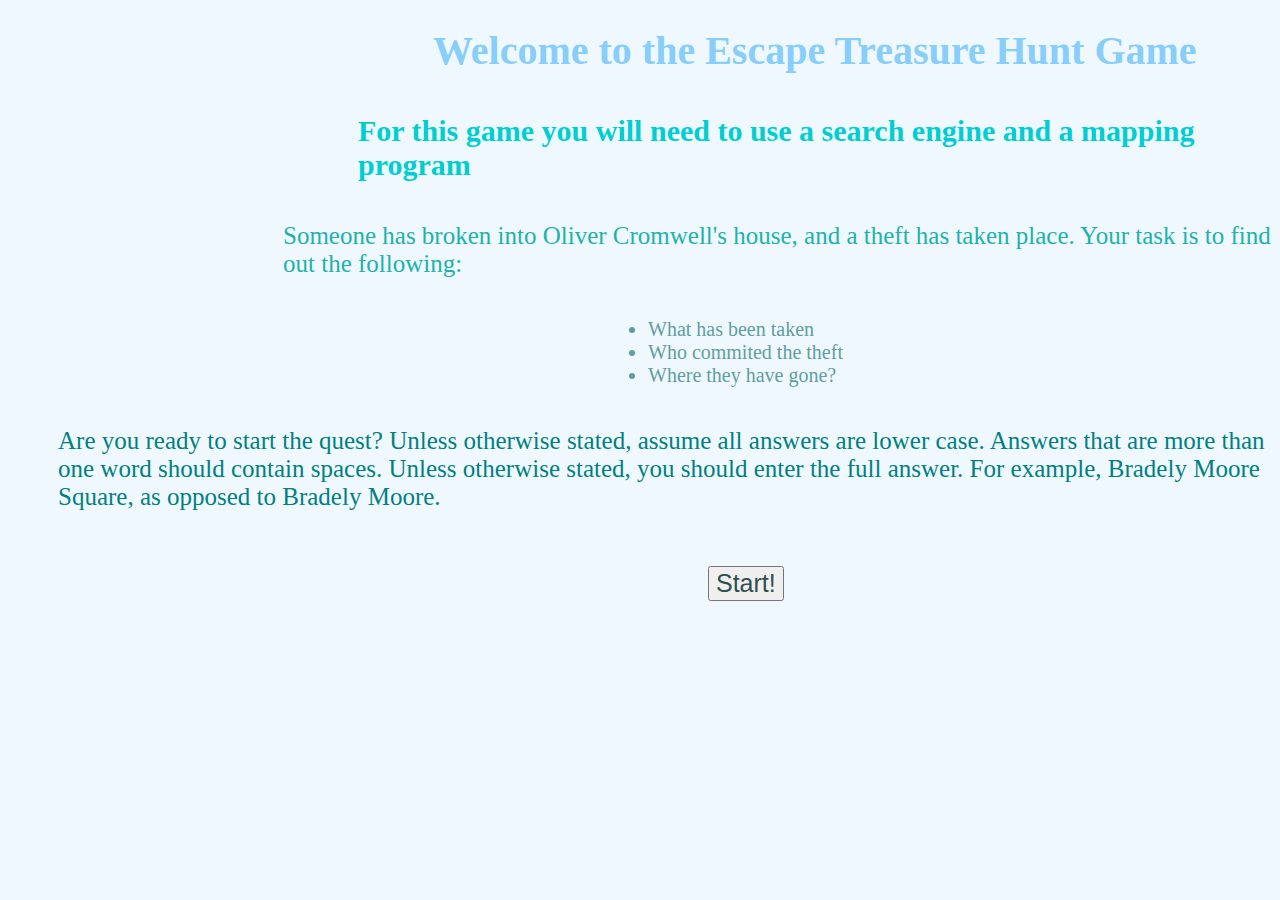
<file: index.html>
<!DOCTYPE html>
<html lang = "en">
    <head> 
        <meta charset="UTF-8">
        <meta name="viewport" content="width=device-width, initial-scale=1.0">
        <title>Escape Treasure Hunt Game</title>
        <link rel = "Stylesheet" href = "app.css">
    </head>
    <body id = "bodyOriginal">
        <h1>Welcome to the Escape Treasure Hunt Game</h1>
        <h2>For this game you will need to use a search engine and a mapping program</h2>
        <p id="Explain">Someone has broken into Oliver Cromwell's house, and a theft has taken place. Your task is to find out the following:  
        </p>
        <ul>
            <li>What has been taken</li>
            <li>Who commited the theft</li>
            <li>Where they have gone?</li> 
        </ul>
        <p id= "Ready">Are you ready to start the quest?
            Unless otherwise stated, assume all answers are lower case. Answers that are more than one word should contain spaces.
            Unless otherwise stated, you should enter the full answer. For example, Bradely Moore Square, as opposed to Bradely Moore.</p>
        <form action = "clue-1.html">
            <button> Start!</button>
            
        </form>
        <script src="app.js"></script>

    </body>

</html>
</file>
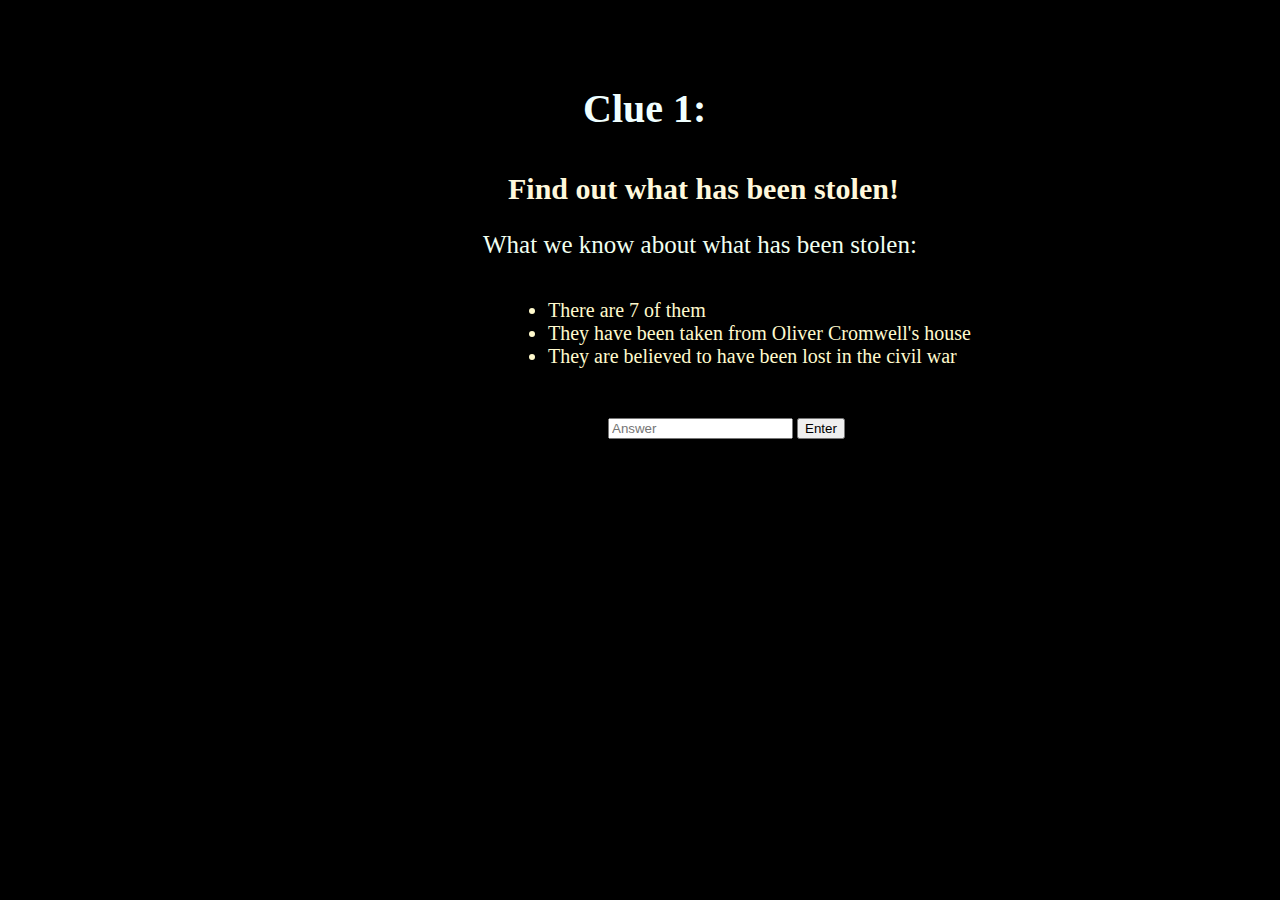
<file: clue-1.html>
<!DOCTYPE html>
<html>
<head>
    <meta charset="UTF-8">
    <meta name="viewport" content="width=device-width, initial-scale=1.0">
    <title>Escape Treasure Hunt Game</title>
    <link rel = "Stylesheet" href = "app.css">
</head>
<body class = "body">
    <button id = "hint1" class = "hint" onclick = "hint1()">Hint</button>
   <h1 id = "Clue-1">Clue 1:</h1> 
   <h2 id = "Task1">Find out what has been stolen!</h2>
   <p id = "Text1">What we know about what has been stolen:</p>
   <ul id = "Clue1">
       <li>There are 7 of them</li>
       <li>They have been taken from Oliver Cromwell's house</li>
       <li>They are believed to have been lost in the civil war</li>
   </ul>
   <form id = "answer1" name = "1stanswer" action="clue-2.html" onsubmit="return validateAnswer()">
       <input type = "text" name = "ans" placeholder = "Answer">
       <input type = "submit" value = "Enter">
   </form>
   <p id="incorrect1"></p>
   <script src="app.js"></script>
</body>
</html>
</file>
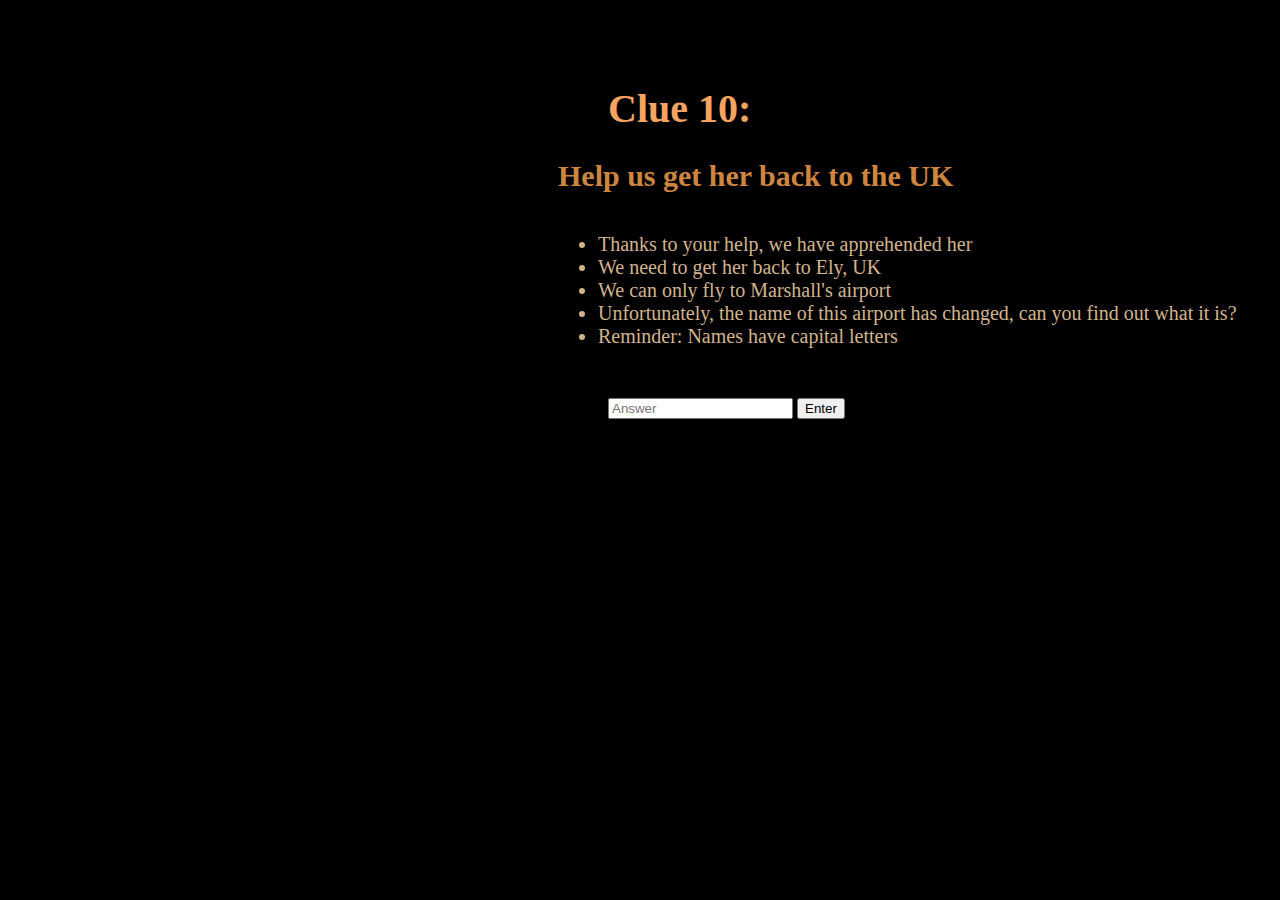
<file: clue-10.html>
<!DOCTYPE html>
<html>
<head>
    <meta charset="UTF-8">
    <meta name="viewport" content="width=device-width, initial-scale=1.0">
    <title>Escape Treasure Hunt Game</title>
    <link rel = "Stylesheet" href = "app.css">
</head>
<body class = "body">
    <button id = "hint10" class = "hint" onclick = "hint10()">Hint</button>
   <h1 id = "Clue-10">Clue 10:</h1> 
   <h2 id = "Task10">Help us get her back to the UK</h2>
   <ul id = "Clue10">
       <li>Thanks to your help, we have apprehended her</li>
       <li>We need to get her back to Ely, UK</li>
       <li>We can only fly to Marshall's airport</li>
       <li>Unfortunately, the name of this airport has changed, can you find out what it is?</li>
       <li>Reminder: Names have capital letters</li>
   </ul>
   <form id = "answer10" name = "10thanswer" action="end.html" onsubmit="return validateAnswer10()">
       <input type = "text" name = "ans" placeholder = "Answer">
       <input type = "submit" value = "Enter">
   </form>
   <p id="incorrect10"></p>
   <script src="app.js"></script>
</body>
</html>
</file>
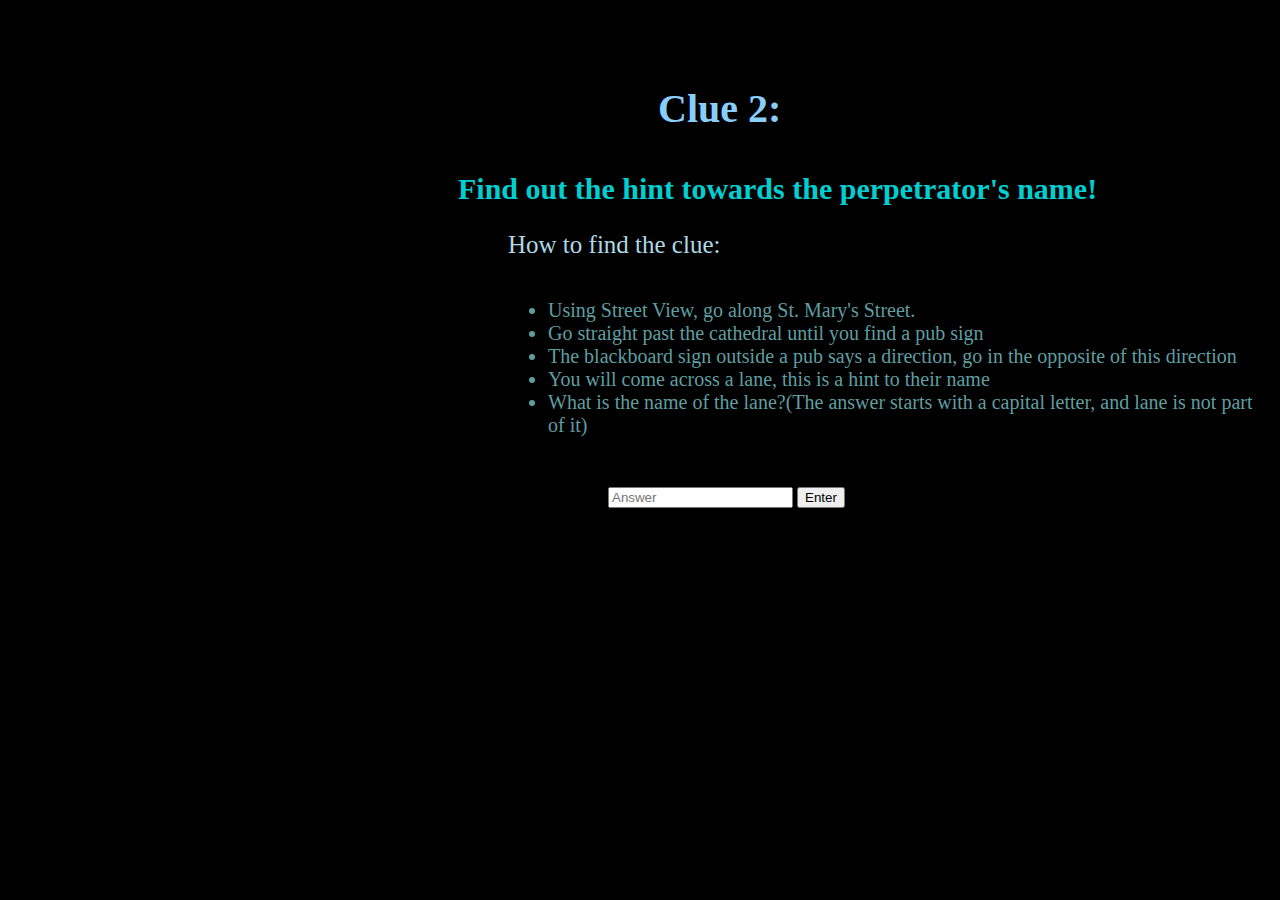
<file: clue-2.html>
<!DOCTYPE html>
<html>
<head>
    <meta charset="UTF-8">
    <meta name="viewport" content="width=device-width, initial-scale=1.0">
    <title>Escape Treasure Hunt Game</title>
    <link rel = "Stylesheet" href = "app.css">
</head>
<body class = "body">
    <button id = "hint2" class = "hint" onclick = "hint2()">Hint</button>
   <h1 id = "Clue-2">Clue 2:</h1> 
   <h2 id = "Task2">Find out the hint towards the perpetrator's name!</h2>
   <p id = "Text2">How to find the clue:</p>
   <ul id = "Clue2">
       <li>Using Street View, go along St. Mary's Street.</li>
       <li>Go straight past the cathedral until you find a pub sign</li>
       <li>The blackboard sign outside a pub says a direction, go in the opposite of this direction</li>
       <li>You will come across a lane, this is a hint to their name</li>
       <li>What is the name of the lane?(The answer starts with a capital letter, and lane is not part of it)</li>
   </ul>
   <form id = "answer2" name = "2ndanswer" action="clue-3.html" onsubmit="return validateAnswer2()">
       <input type = "text" name = "ans" placeholder = "Answer">
       <input type = "submit" value = "Enter">
   </form>
   <p id="incorrect2"></p>
   <script src="app.js"></script>
</body>
</html>
</file>
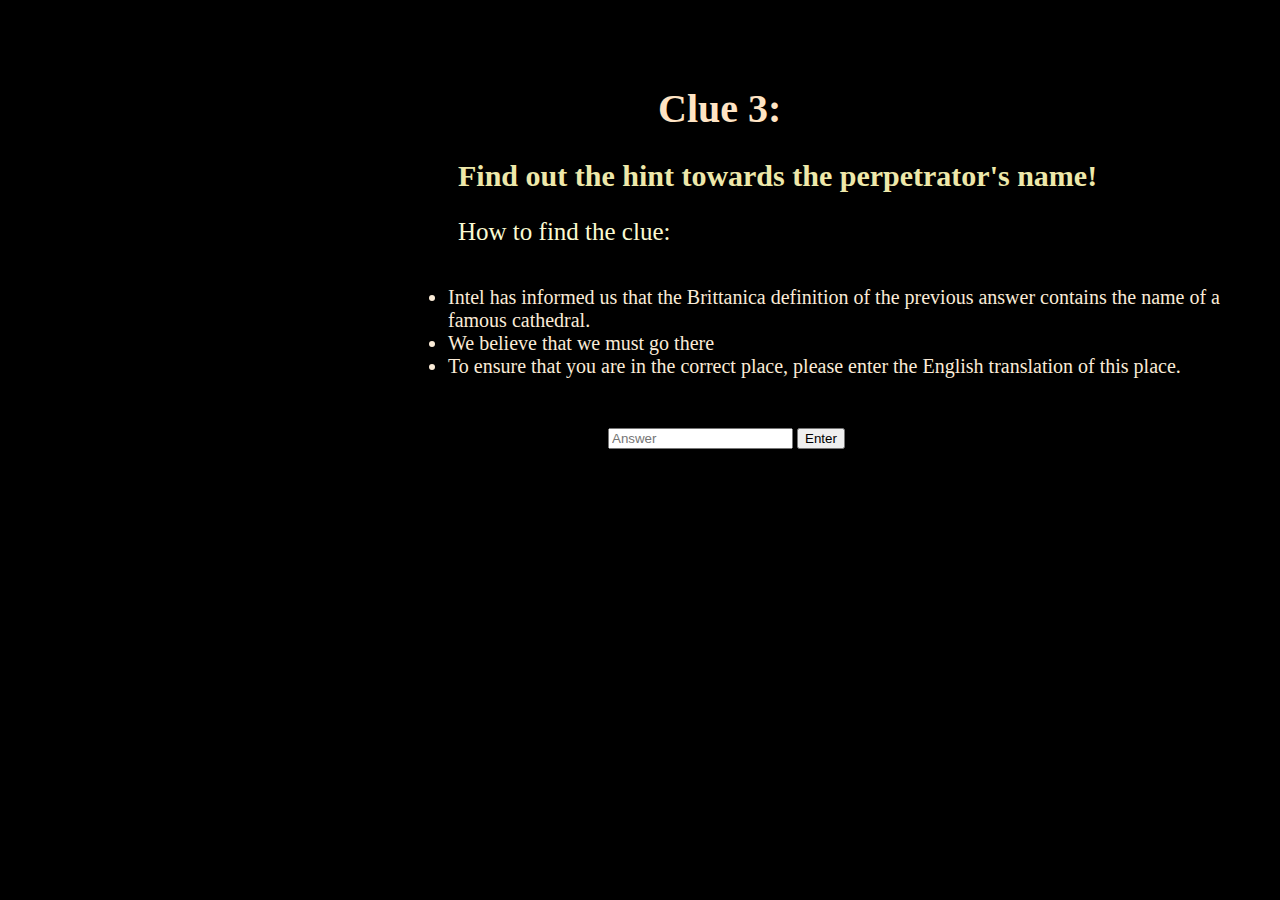
<file: clue-3.html>
<!DOCTYPE html>
<html>
<head>
    <meta charset="UTF-8">
    <meta name="viewport" content="width=device-width, initial-scale=1.0">
    <title>Escape Treasure Hunt Game</title>
    <link rel = "Stylesheet" href = "app.css">
</head>
<body class = "body">
    <button id = "hint3" class = "hint" onclick = "hint3()">Hint</button>
   <h1 id = "Clue-3">Clue 3:</h1> 
   <h2 id = "Task3">Find out the hint towards the perpetrator's name!</h2>
   <p id = "Text3">How to find the clue:</p>
   <ul id = "Clue3">
       <li>Intel has informed us that the Brittanica definition of the previous answer contains the name of a famous cathedral.</li>
       <li>We believe that we must go there</li>
       <li>To ensure that you are in the correct place, please enter the English translation of this place.</li>
   </ul>
   <form id = "answer3" name = "3rdanswer" action="clue-4.html" onsubmit="return validateAnswer3()">
       <input type = "text" name = "ans" placeholder = "Answer">
       <input type = "submit" value = "Enter">
   </form>
   <p id="incorrect3"></p>
   <script src="app.js"></script>
</body>
</html>
</file>
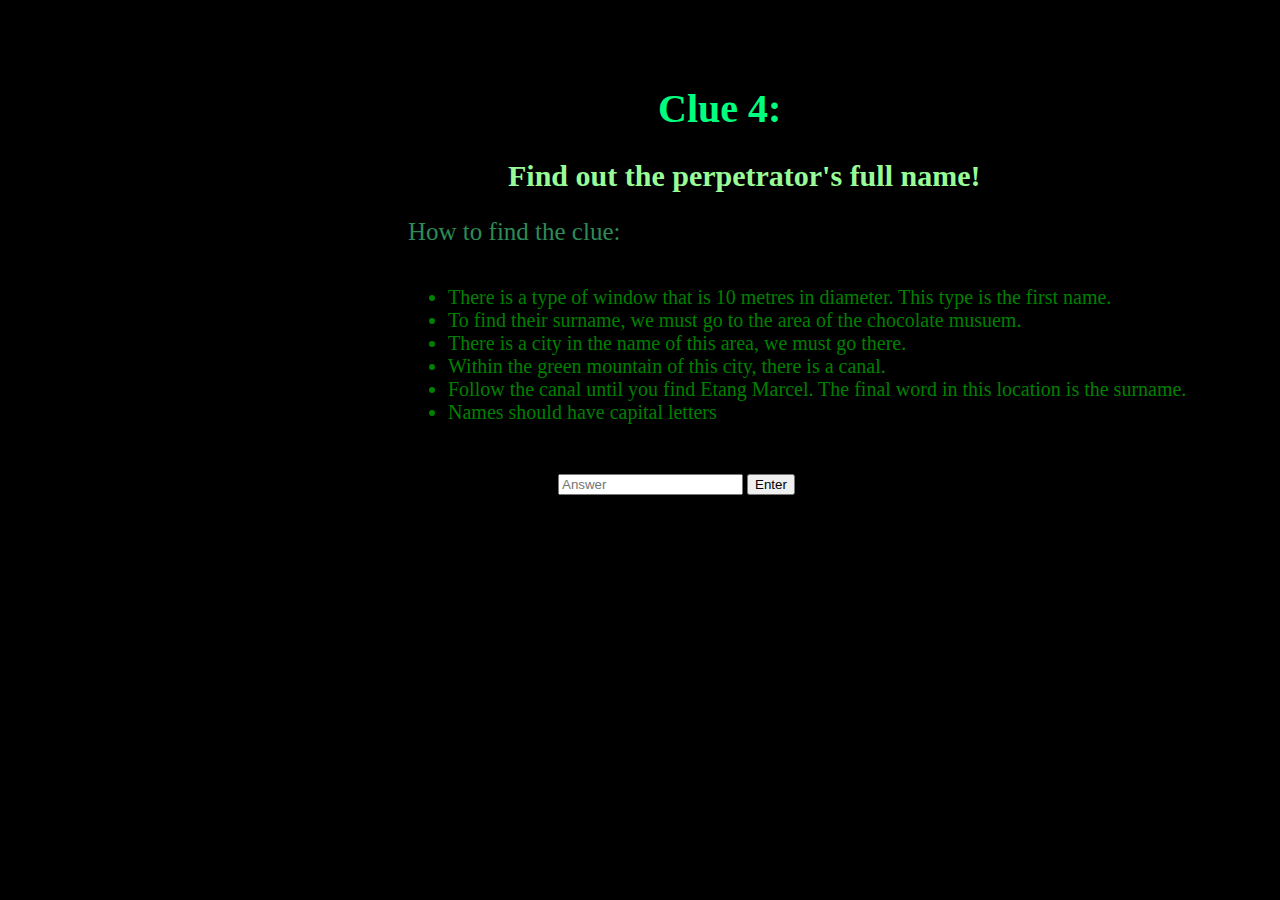
<file: clue-4.html>
<!DOCTYPE html>
<html>
<head>
    <meta charset="UTF-8">
    <meta name="viewport" content="width=device-width, initial-scale=1.0">
    <title>Escape Treasure Hunt Game</title>
    <link rel = "Stylesheet" href = "app.css">
</head>
<body class = "body">
    <button id = "hint4" class = "hint" onclick = "hint4()">Hint</button>
   <h1 id = "Clue-4">Clue 4:</h1> 
   <h2 id = "Task4">Find out the perpetrator's full name!</h2>
   <p id = "Text4">How to find the clue:</p>
   <ul id = "Clue4">
       <li>There is a type of window that is 10 metres in diameter. This type is the first name.</li>
       <li>To find their surname, we must go to the area of the chocolate musuem.</li>
       <li>There is a city in the name of this area, we must go there. </li>
       <li>Within the green mountain of this city, there is a canal.</li>
       <li>Follow the canal until you find Etang Marcel. The final word in this location is the surname.</li>
       <li>Names should have capital letters</li>
   </ul>
   <form id = "answer4" name = "4thanswer" action="clue-5.html" onsubmit="return validateAnswer4()">
       <input type = "text" name = "ans" placeholder = "Answer">
       <input type = "submit" value = "Enter">
   </form>
   <p id="incorrect4"></p>
   <script src="app.js"></script>
</body>
</html>
</file>
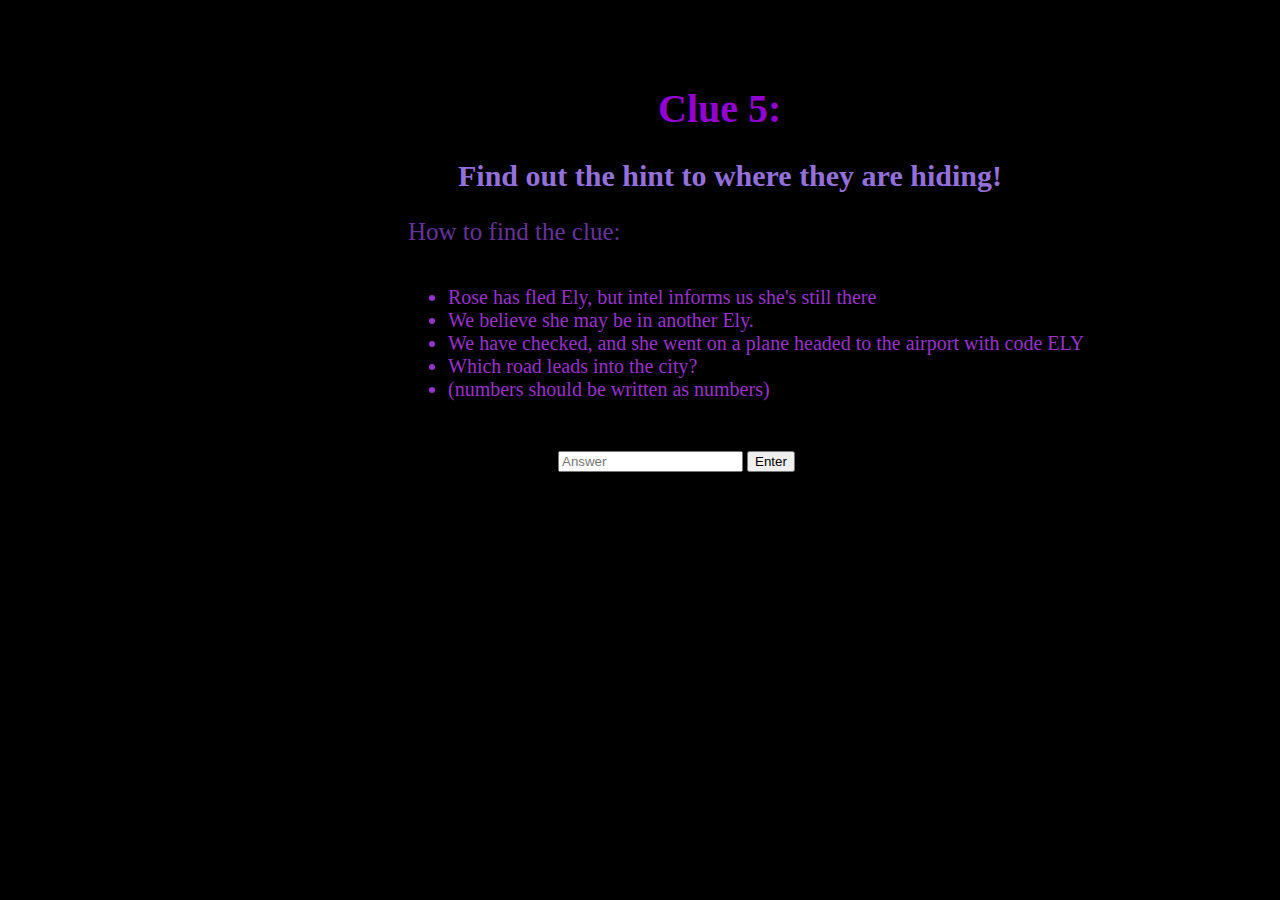
<file: clue-5.html>
<!DOCTYPE html>
<html>
<head>
    <meta charset="UTF-8">
    <meta name="viewport" content="width=device-width, initial-scale=1.0">
    <title>Escape Treasure Hunt Game</title>
    <link rel = "Stylesheet" href = "app.css">
</head>
<body class = "body">
    <button id = "hint5" class = "hint" onclick = "hint5()">Hint</button>
   <h1 id = "Clue-5">Clue 5:</h1> 
   <h2 id = "Task5">Find out the hint to where they are hiding!</h2>
   <p id = "Text5">How to find the clue:</p>
   <ul id = "Clue5">
       <li>Rose has fled Ely, but intel informs us she's still there</li>
       <li>We believe she may be in another Ely.</li>
       <li>We have checked, and she went on a plane headed to the airport with code ELY</li>
       <li>Which road leads into the city?</li>
       <li>(numbers should be written as numbers)</li>
   </ul>
   <form id = "answer5" name = "5thanswer" action="clue-6.html" onsubmit="return validateAnswer5()">
       <input type = "text" name = "ans" placeholder = "Answer">
       <input type = "submit" value = "Enter">
   </form>
   <p id="incorrect5"></p>
   <script src="app.js"></script>
</body>
</html>
</file>
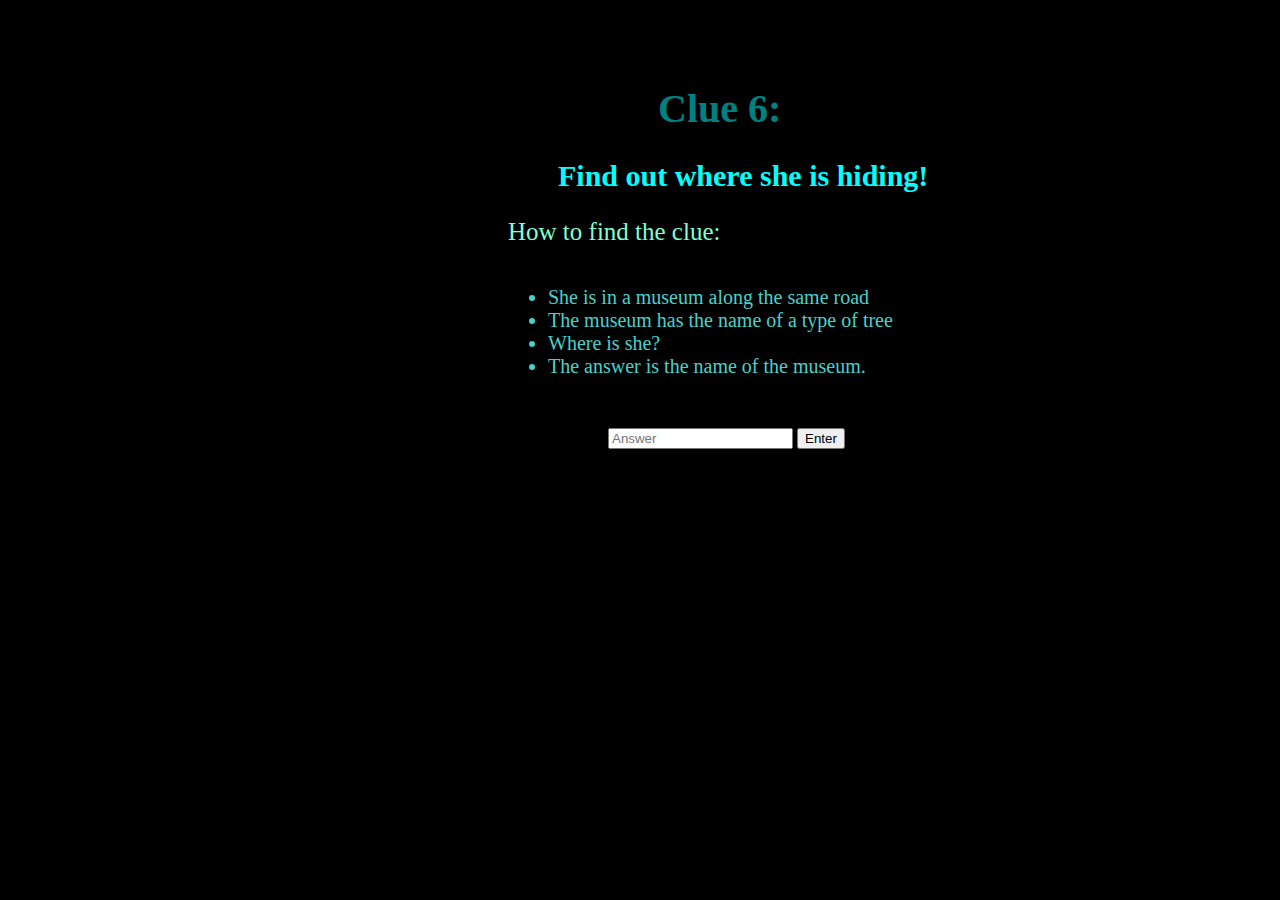
<file: clue-6.html>
<!DOCTYPE html>
<html>
<head>
    <meta charset="UTF-8">
    <meta name="viewport" content="width=device-width, initial-scale=1.0">
    <title>Escape Treasure Hunt Game</title>
    <link rel = "Stylesheet" href = "app.css">
</head>
<body class = "body">
    <button id = "hint6" class = "hint" onclick = "hint6()">Hint</button>
   <h1 id = "Clue-6">Clue 6:</h1> 
   <h2 id = "Task6">Find out where she is hiding!</h2>
   <p id = "Text6">How to find the clue:</p>
   <ul id = "Clue6">
       <li>She is in a museum along the same road</li>
       <li>The museum has the name of a type of tree</li>
       <li>Where is she?</li>
       <li>The answer is the name of the museum.</li>
   </ul>
   <form id = "answer6" name = "6thanswer" action="clue-7.html" onsubmit="return validateAnswer6()">
       <input type = "text" name = "ans" placeholder = "Answer">
       <input type = "submit" value = "Enter">
   </form>
   <p id="incorrect6"></p>
   <script src="app.js"></script>
</body>
</html>
</file>
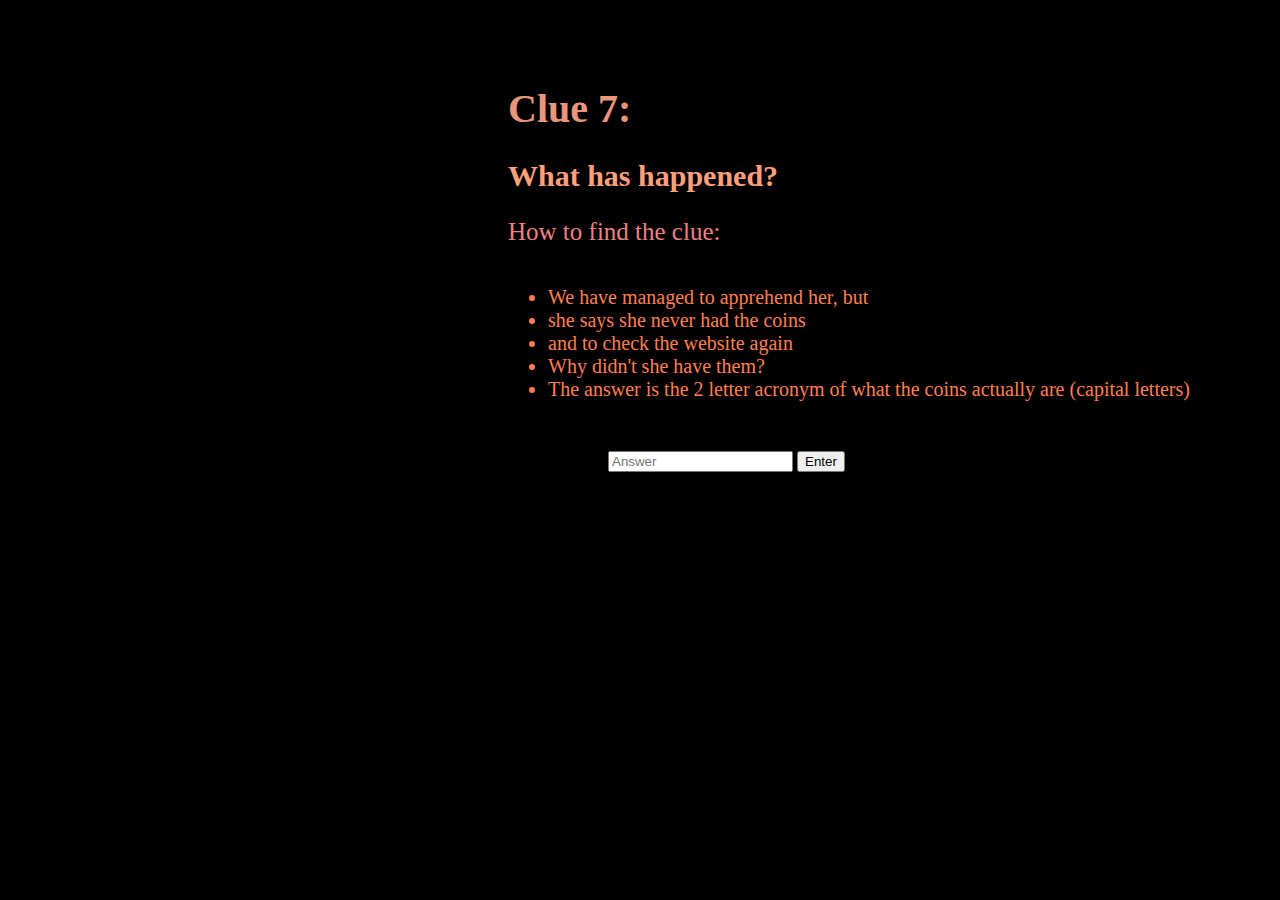
<file: clue-7.html>
<!DOCTYPE html>
<html>
<head>
    <meta charset="UTF-8">
    <meta name="viewport" content="width=device-width, initial-scale=1.0">
    <title>Escape Treasure Hunt Game</title>
    <link rel = "Stylesheet" href = "app.css">
</head>
<body class = "body">
    <button id = "hint7" class = "hint" onclick = "hint7()">Hint</button>
   <h1 id = "Clue-7">Clue 7:</h1> 
   <h2 id = "Task7">What has happened?</h2>
   <p id = "Text7">How to find the clue:</p>
   <ul id = "Clue7">
       <li>We have managed to apprehend her, but</li>
       <li>she says she never had the coins</li>
       <li>and to check the website again</li>
       <li>Why didn't she have them?</li>
       <li>The answer is the 2 letter acronym of what the coins actually are (capital letters)</li>
   </ul>
   <form id = "answer7" name = "7thanswer" action="clue-8.html" onsubmit="return validateAnswer7()">
       <input type = "text" name = "ans" placeholder = "Answer">
       <input type = "submit" value = "Enter">
   </form>
   <p id="incorrect7"></p>
   <script src="app.js"></script>
</body>
</html>
</file>
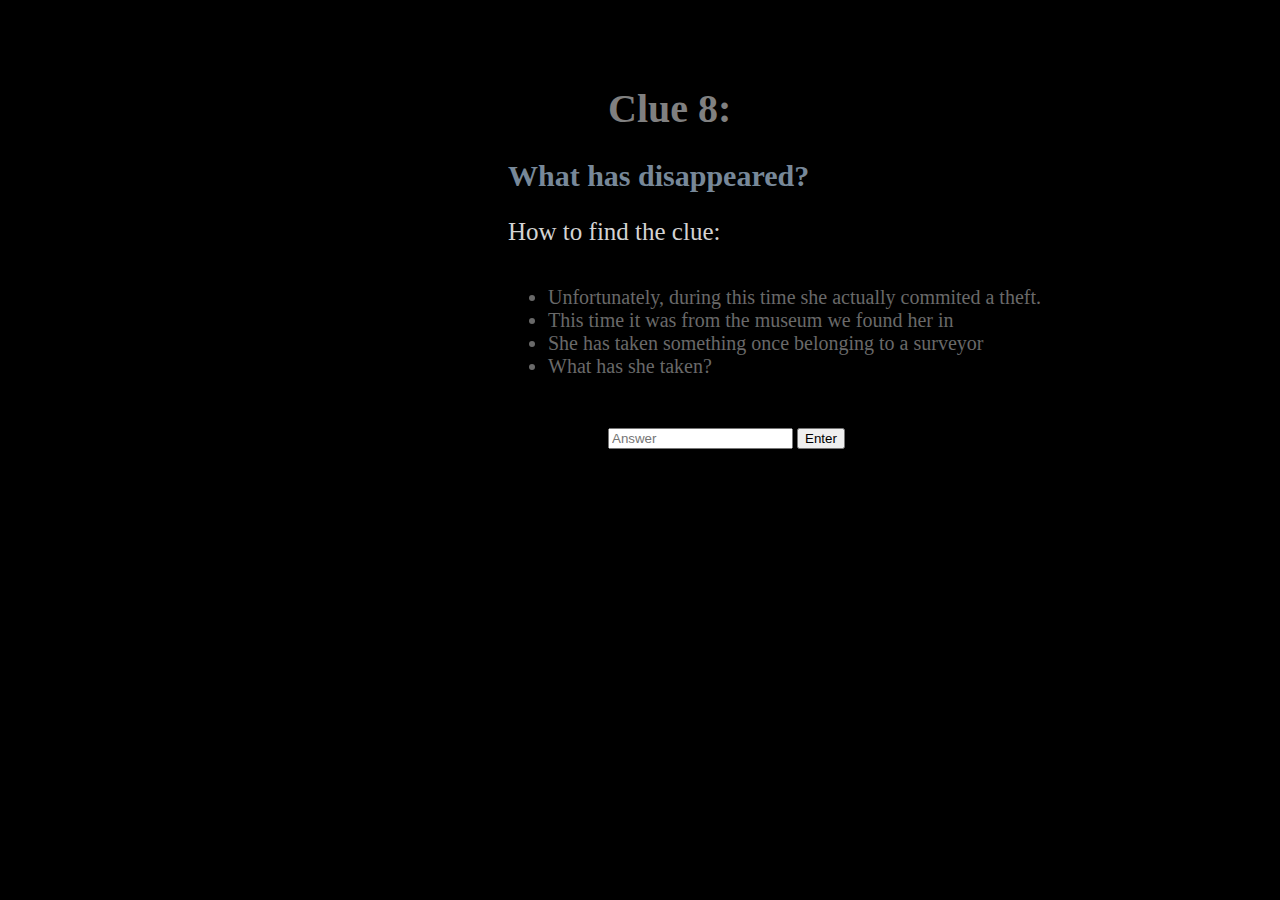
<file: clue-8.html>
<!DOCTYPE html>
<html>
<head>
    <meta charset="UTF-8">
    <meta name="viewport" content="width=device-width, initial-scale=1.0">
    <title>Escape Treasure Hunt Game</title>
    <link rel = "Stylesheet" href = "app.css">
</head>
<body class = "body">
    <button id = "hint8" class = "hint" onclick = "hint8()">Hint</button>
   <h1 id = "Clue-8">Clue 8:</h1> 
   <h2 id = "Task8">What has disappeared?</h2>
   <p id = "Text8">How to find the clue:</p>
   <ul id = "Clue8">
       <li>Unfortunately, during this time she actually commited a theft.</li>
       <li>This time it was from the museum we found her in</li>
       <li>She has taken something once belonging to a surveyor</li>
       <li>What has she taken?</li>
   </ul>
   <form id = "answer8" name = "8thanswer" action="clue-9.html" onsubmit="return validateAnswer8()">
       <input type = "text" name = "ans" placeholder = "Answer">
       <input type = "submit" value = "Enter">
   </form>
   <p id="incorrect8"></p>
   <script src="app.js"></script>
</body>
</html>
</file>
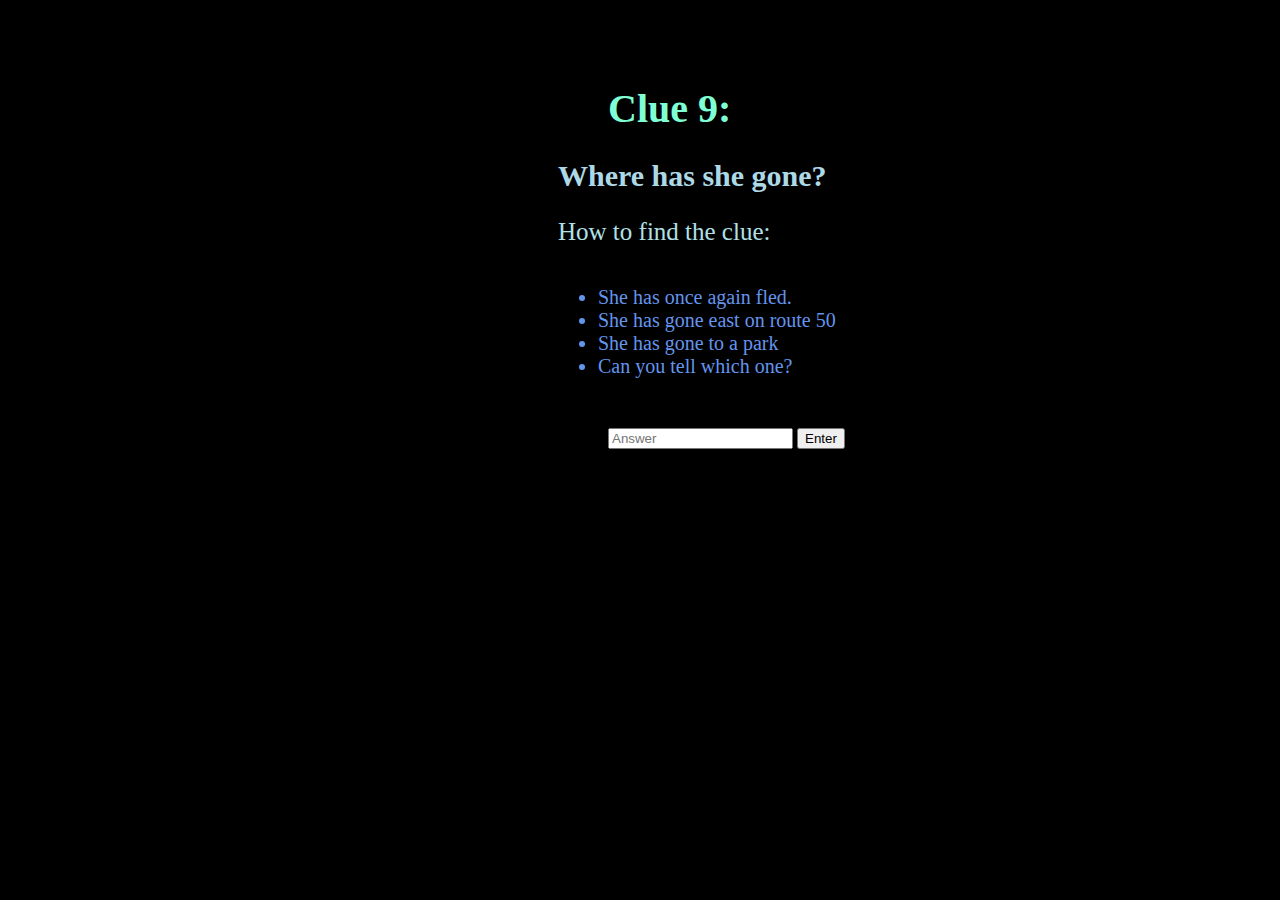
<file: clue-9.html>
<!DOCTYPE html>
<html>
<head>
    <meta charset="UTF-8">
    <meta name="viewport" content="width=device-width, initial-scale=1.0">
    <title>Escape Treasure Hunt Game</title>
    <link rel = "Stylesheet" href = "app.css">
</head>
<body class = "body">
    <button id = "hint9" class = "hint" onclick = "hint9()">Hint</button>
   <h1 id = "Clue-9">Clue 9:</h1> 
   <h2 id = "Task9">Where has she gone?</h2>
   <p id = "Text9">How to find the clue:</p>
   <ul id = "Clue9">
       <li>She has once again fled.</li>
       <li>She has gone east on route 50</li>
       <li>She has gone to a park</li>
       <li>Can you tell which one?</li>
   </ul>
   <form id = "answer9" name = "9thanswer" action="clue-10.html" onsubmit="return validateAnswer9()">
       <input type = "text" name = "ans" placeholder = "Answer">
       <input type = "submit" value = "Enter">
   </form>
   <p id="incorrect9"></p>
   <script src="app.js"></script>
</body>
</html>
</file>
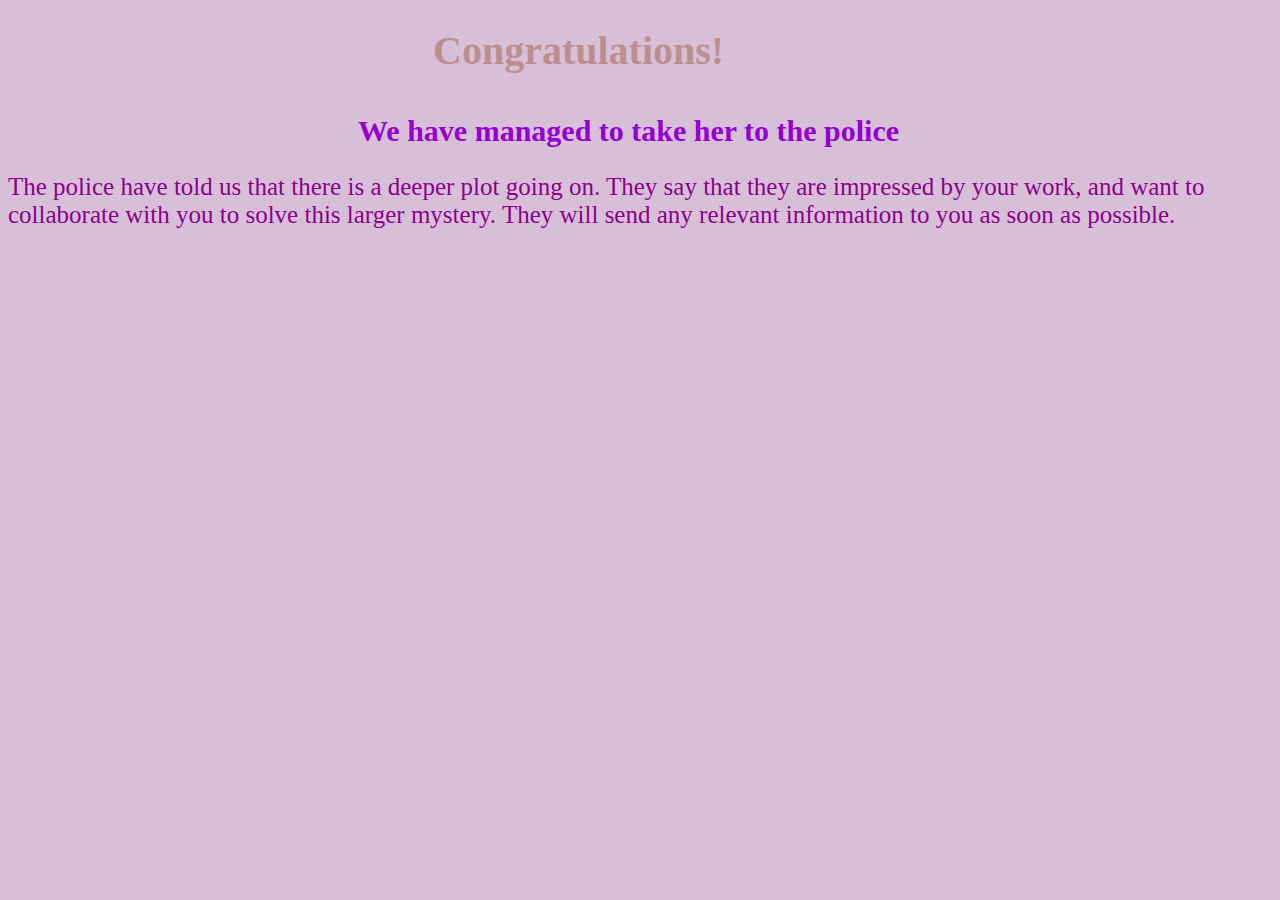
<file: end.html>
<!DOCTYPE html>
<html lang = "en">
    <head> 
        <meta charset="UTF-8">
        <meta name="viewport" content="width=device-width, initial-scale=1.0">
        <title>Escape Treasure Hunt Game</title>
        <link rel = "Stylesheet" href = "app.css">
    </head>
    <body id = "bodyEnd">
        <h1 id = "Complete">Congratulations!</h1>
        <h2 id = "police">We have managed to take her to the police</h2>
        <p id = "part2">The police have told us that there is a deeper plot going on.
            They say that they are impressed by your work, and want to collaborate with you to solve this larger mystery.
        They will send any relevant information to you as soon as possible. </p>
        <script src="app.js"></script>

    </body>

</html>
</file>
<file: app.css>
h1{
    margin-left: 425px;
    color: lightskyblue;
    font-size: 40px;
}
#bodyOriginal{
    background-color: aliceblue;
}
h2{
    margin-left: 350px;
    color: darkturquoise;
    font-size: 30px;
    margin-top: 40px;
}
#Explain{
margin-left: 275px;
margin-top: 40px;
color: lightseagreen;
}
ul{
    margin-left: 600px;
    font-size: 20px;
    margin-top: 40px;
    color: cadetblue;
}
#Ready{
    margin-left: 50px;
    margin-top: 40px;
    color: teal;
}
button{
    margin-top: 30px;
    margin-left: 700px;
    font-size: 25px;
    color: darkslategray;
}
p{
    font-size: 25px;
}

#Clue-1{
color: Azure;
margin-left: 575px;
}

#Task1{
    color: cornsilk;
    margin-left: 500px;
}
#Text1{
    color: honeydew;
    margin-left: 475px;
}
#Clue1{
    color: lemonchiffon;
    margin-left: 500px;
}
.body{
    background-color:black;
}

#answer1{
    margin-left: 600px;
    margin-top: 50px;
}
.hint{
    margin-left: 1450px;
    margin-top: 15px;
    color: midnightblue;
}

#incorrect1{
    color: lavender;
    margin-left: 650px;
}
#incorrect2{
    color: lavender;
    margin-left: 650px;
}
#answer2{
    margin-left: 600px;
    margin-top: 50px;
}
#Clue2{
    margin-left: 500px;
}
#Clue-2{
    margin-left: 650px;
}
#Task2{
    margin-left: 450px;
}
#Text2{
    color: lightblue;
    margin-left: 500px;
}
#hint2{
    color: mediumblue;
}

#incorrect3{
    color: lavender;
    margin-left: 650px;
}
#answer3{
    color: blanchedalmond;
    margin-left: 600px;
    margin-top: 50px;
}
#Clue3{
    color: antiquewhite;
    margin-left: 400px;
}
#Clue-3{
    color: bisque;
    margin-left: 650px;
}
#Task3{
    color: palegoldenrod;
    margin-left: 450px;
    margin-top: 0px;
}
#Text3{
    color: lightgoldenrodyellow;
    margin-left: 450px;
}

#incorrect4{
    color: chartreuse;
    margin-left: 650px;
}
#answer4{
    color: lightgreen;
    margin-left: 550px;
    margin-top: 50px;
}
#Clue4{
    color: green;
    margin-left: 400px;
}
#Clue-4{
    color: springgreen;
    margin-left: 650px;
}
#Task4{
    color: palegreen;
    margin-left: 500px;
    margin-top: 0px;
}
#Text4{
    color: seagreen;
    margin-left: 400px;
}
#hint4{
    color: darkolivegreen;
}

#incorrect5{
    color: blueviolet;
    margin-left: 650px;
}
#answer5{
    margin-left: 550px;
    margin-top: 50px;
}
#Clue5{
    color: darkorchid;
    margin-left: 400px;
}
#Clue-5{
    color: darkviolet;
    margin-left: 650px;
}
#Task5{
    color: mediumpurple;
    margin-left: 450px;
    margin-top: 0px;
}
#Text5{
    color: rebeccapurple;
    margin-left: 400px;
}
#hint5{
    color: indigo;
}

#incorrect6{
    color: turquoise;
    margin-left: 650px;
}
#answer6{
    margin-left: 600px;
    margin-top: 50px;
}
#Clue6{
    color: mediumturquoise;
    margin-left: 500px;
}
#Clue-6{
    color: teal;
    margin-left: 650px;
}
#Task6{
    color: cyan;
    margin-left: 550px;
    margin-top: 0px;
}
#Text6{
    color: aquamarine;
    margin-left: 500px;
}
#hint6{
    color: darkcyan;
}

#incorrect7{
    color: burlywood;
    margin-left: 650px;
}
#answer7{
    margin-left: 600px;
    margin-top: 50px;
}
#Clue7{
    color: coral;
    margin-left: 500px;
}
#Clue-7{
    color: darksalmon;
    margin-left: 500px;
}
#Task7{
    color: lightsalmon;
    margin-left: 500px;
    margin-top: 0px;
}
#Text7{
    color: lightcoral;
    margin-left: 500px;
}
#hint7{
    color: darkgoldenrod;
}

#incorrect8{
    color: darkgrey;
    margin-left: 650px;
}
#answer8{
    margin-left: 600px;
    margin-top: 50px;
}
#Clue8{
    color: dimgrey;
    margin-left: 500px;
}
#Clue-8{
    color: grey;
    margin-left: 600px;
}
#Task8{
    color: lightslategrey;
    margin-left: 500px;
    margin-top: 0px;
}
#Text8{
    color: lightgrey;
    margin-left: 500px;
}
#hint8{
    color: darkslategray;
}

#incorrect9{
    color: cadetblue;
    margin-left: 650px;
}
#answer9{
    margin-left: 600px;
    margin-top: 50px;
}
#Clue9{
    color: cornflowerblue;
    margin-left: 550px;
}
#Clue-9{
    color: aquamarine;
    margin-left: 600px;
}
#Task9{
    color: lightblue;
    margin-left: 550px;
    margin-top: 0px;
}
#Text9{
    color: powderblue;
    margin-left: 550px;
}

#incorrect10{
    color: wheat;
    margin-left: 650px;
}
#answer10{
    margin-left: 600px;
    margin-top: 50px;
}
#Clue10{
    color: tan;
    margin-left: 550px;
}
#Clue-10{
    color: sandybrown;
    margin-left: 600px;
}
#Task10{
    color: peru;
    margin-left: 550px;
    margin-top: 0px;
}
#Text10{
    color: saddlebrown;
    margin-left: 550px;
}
#hint10{
    color: sienna;
}
#bodyEnd{
    background-color: thistle;
}
#Complete{
    color: rosybrown;
}
#police{
    color: darkviolet;
}
#part2{
    color: darkmagenta;
}
</file>
